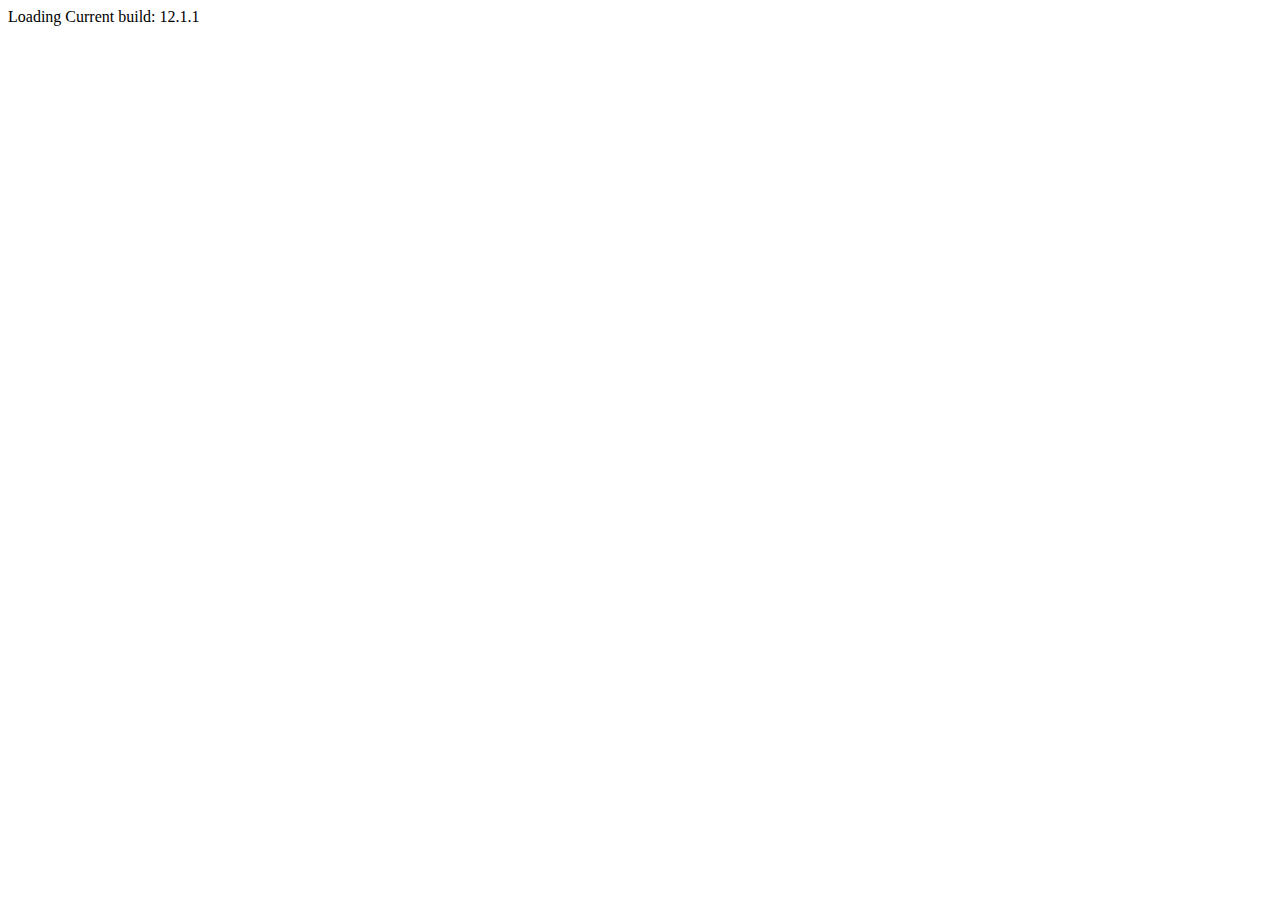
<file: src/index.html>
<!DOCTYPE html>
<html lang="en">
<head>
  <meta charset="utf-8">
  <meta name="viewport" content="width=device-width, initial-scale=1.0">
  <link href="https://fonts.googleapis.com/icon?family=Material+Icons&display=block" rel="stylesheet">
  <title>Table with filtering</title>
</head>
<body class="mat-app-background">
  <table-filtering-example>Loading</table-filtering-example>
  <span class="version-info">Current build: 12.1.1</span>
</body>
</html>


<!-- Copyright 2021 Google LLC. All Rights Reserved.
    Use of this source code is governed by an MIT-style license that
    can be found in the LICENSE file at http://angular.io/license -->
</file>
